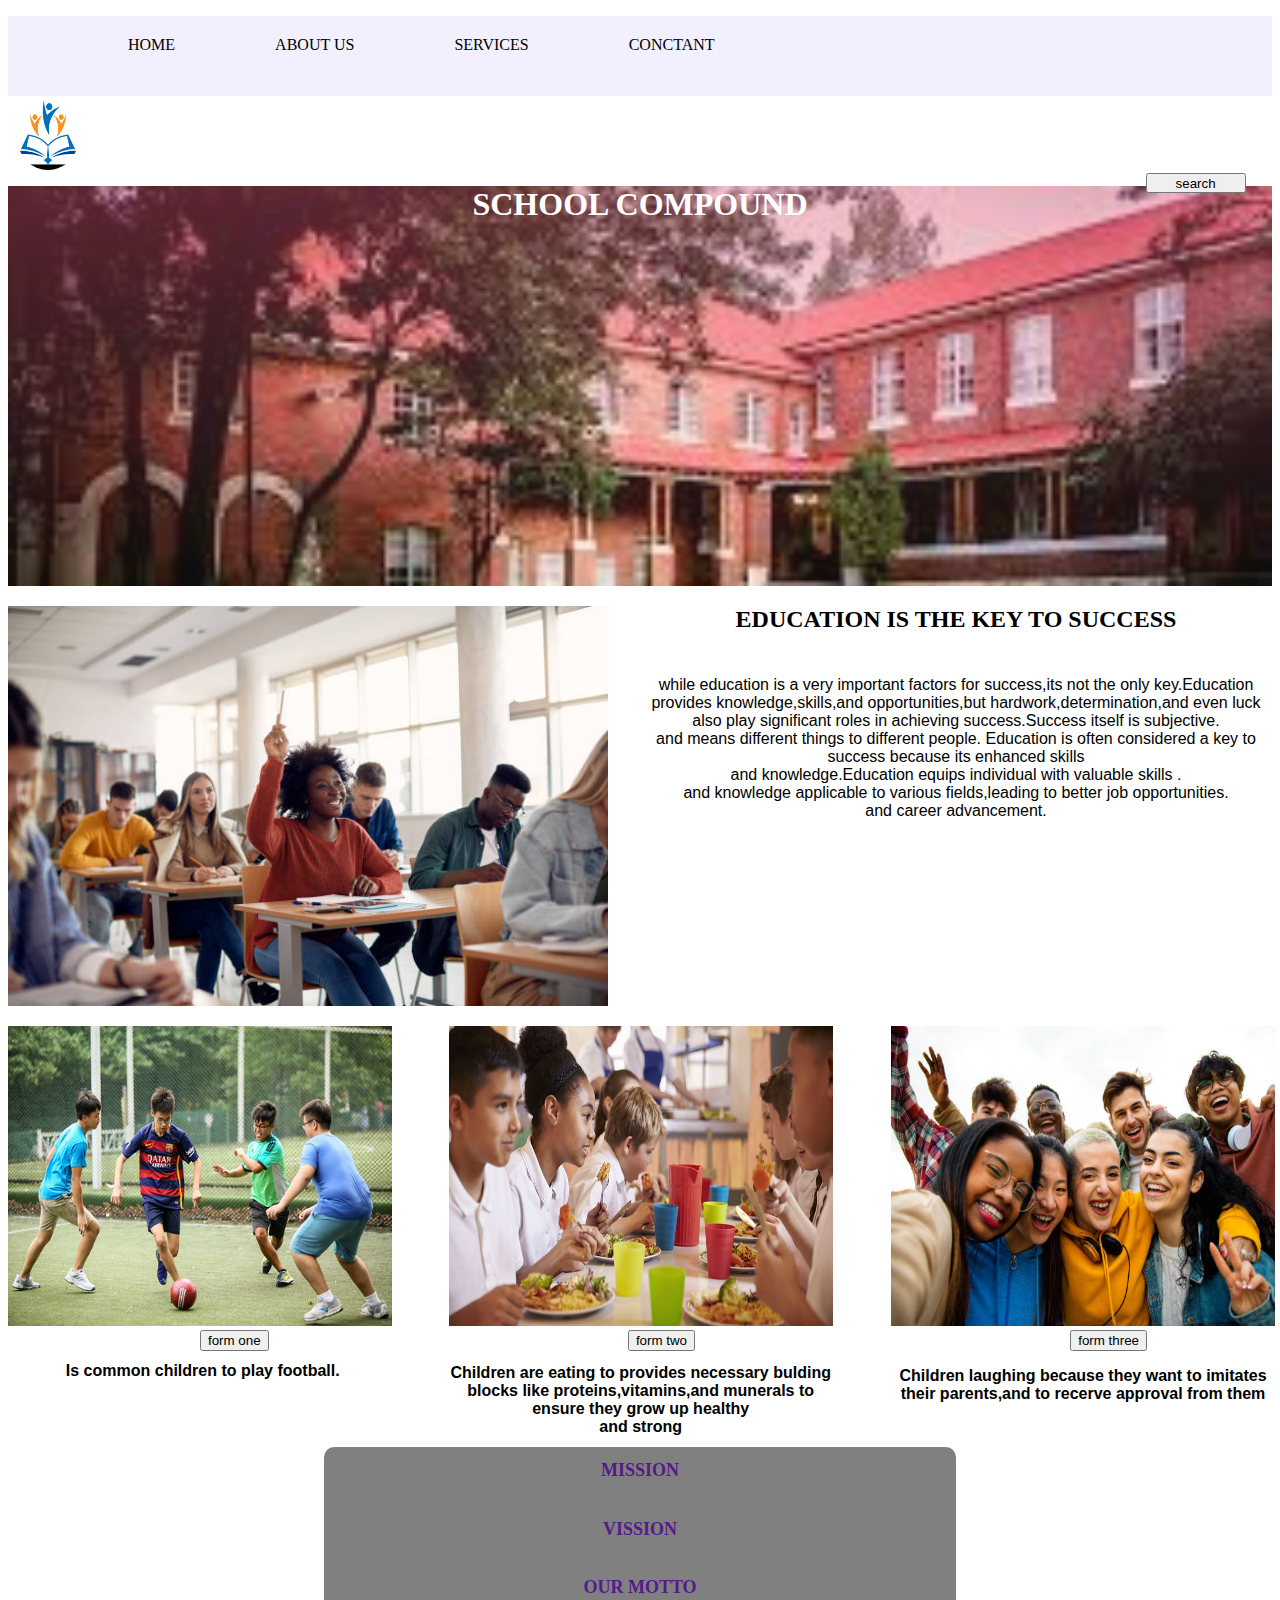
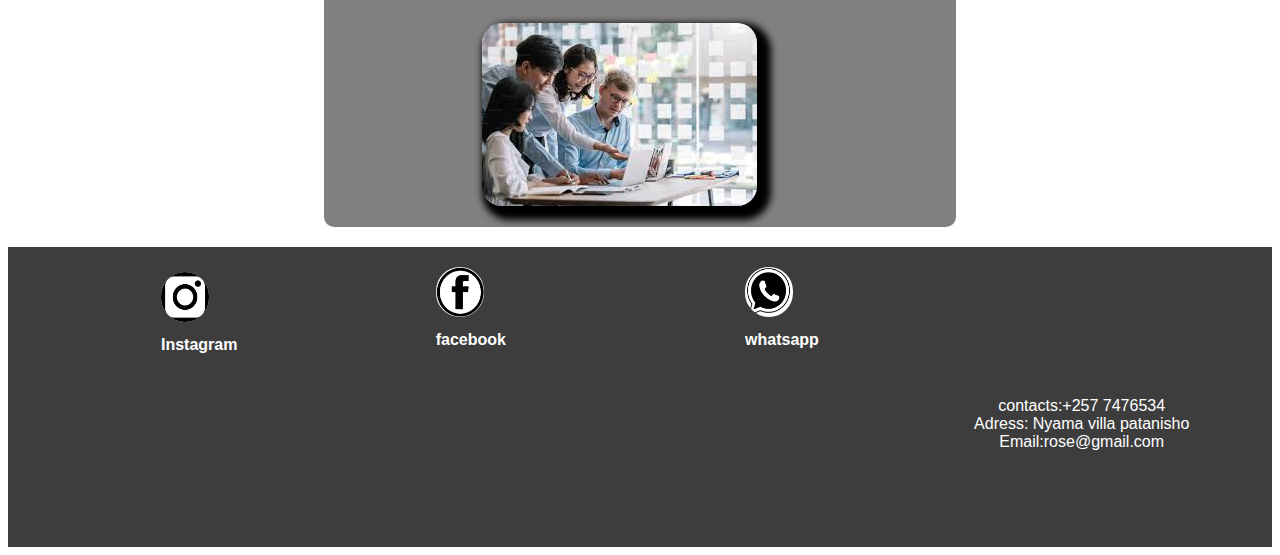
<file: index.html>
<!DOCTYPE html>
<html lang="en">
<head>
    <meta charset="UTF-8">
    <meta name="viewport" content="width=device-width, initial-scale=1.0">
    <title>my work</title>
    <link rel="stylesheet" href="./style.css">
</head>
<body>
     <Section class="banner">
        <div class="navbar">
            
            <ul>
                <li><a href="./index.html">HOME</a></li>
                <li><a href="./Pages/about us.html">ABOUT US</a></li>
                <li><a href="./Pages/services.html">SERVICES</a></li>
                <li><a href="./Pages/contact.html">CONCTANT</a></li>
            </ul>
            <div class="logo">
                <img src="./images/education-school-logo-design-vector-44972154.jpg" alt="">
                <button>search</button>

</div>
</div>

     </Section>
     <div class="container">
        <h1>SCHOOL COMPOUND</h1>

</div>
<div class="content">
<div class="logo1">
    <img src="./images/student in class.jpg" alt="">
    

</div>
<div class="text">
    <h2>EDUCATION IS THE KEY TO SUCCESS</h2>
    <P>while education is a very important factors for success,its not the only key.Education provides knowledge,skills,and opportunities,but hardwork,determination,and even luck also play significant roles in achieving success.Success itself is subjective. <br> and means different things to different people. Education is often considered a key to success because its enhanced skills <br> and knowledge.Education equips individual with valuable skills . <br>and knowledge applicable to various fields,leading to better job opportunities. <br> and career advancement.</P>

</div>
</div>
     
<div class="images">
    <div class="img1">
        <img src="./images/play.jpg" alt="">
        <button class="a">form one</button>
        <h1>Is common children to play football. </h1>
    </div>
    <div class="img2"> 
        <img src="./images/eat.jpg" alt="">
        <button class="c">form two</button>
        <h2>Children are eating to provides necessary bulding blocks like proteins,vitamins,and munerals to ensure they grow up healthy <br> and strong</h2>
    </div>
    <div class="img3">
        <img src="images/laughing.jpg" alt="">
        <button class="b">form three</button>
        <h3>Children laughing because they want to imitates their parents,and to recerve approval from them</h3>


    </div>
</div>
<div class="full">
    <h1><a href="">MISSION</a></h1>
    <h1><a href="">VISSION</a></h1>
    <h1><a href="">OUR MOTTO</a></h1>
    <img src="./images/images.jpg" alt="">

</div>
<footer class="footer">
    <div class="log1">
        <img src="./images/inst_icon-removebg-preview.png" alt="">
        <h1>Instagram</h1>

    </div>
    <div class="log2">
        <img src="./images/facebook_icon-removebg-preview.png" alt="">
    <h2>facebook</h2>
    </div>
    <div class="log3">
        <img src="./images/whatsapp-removebg-preview.png"  alt="">
    <h3>whatsapp</h3>
    </div>
    <div class="contact">
    <div>contacts:+257 7476534</div>
    <div>Adress: Nyama villa patanisho</div>
    <div>Email:rose@gmail.com</div>
</div>





</footer>




    










    
    


    

</body>
</html>
</file>
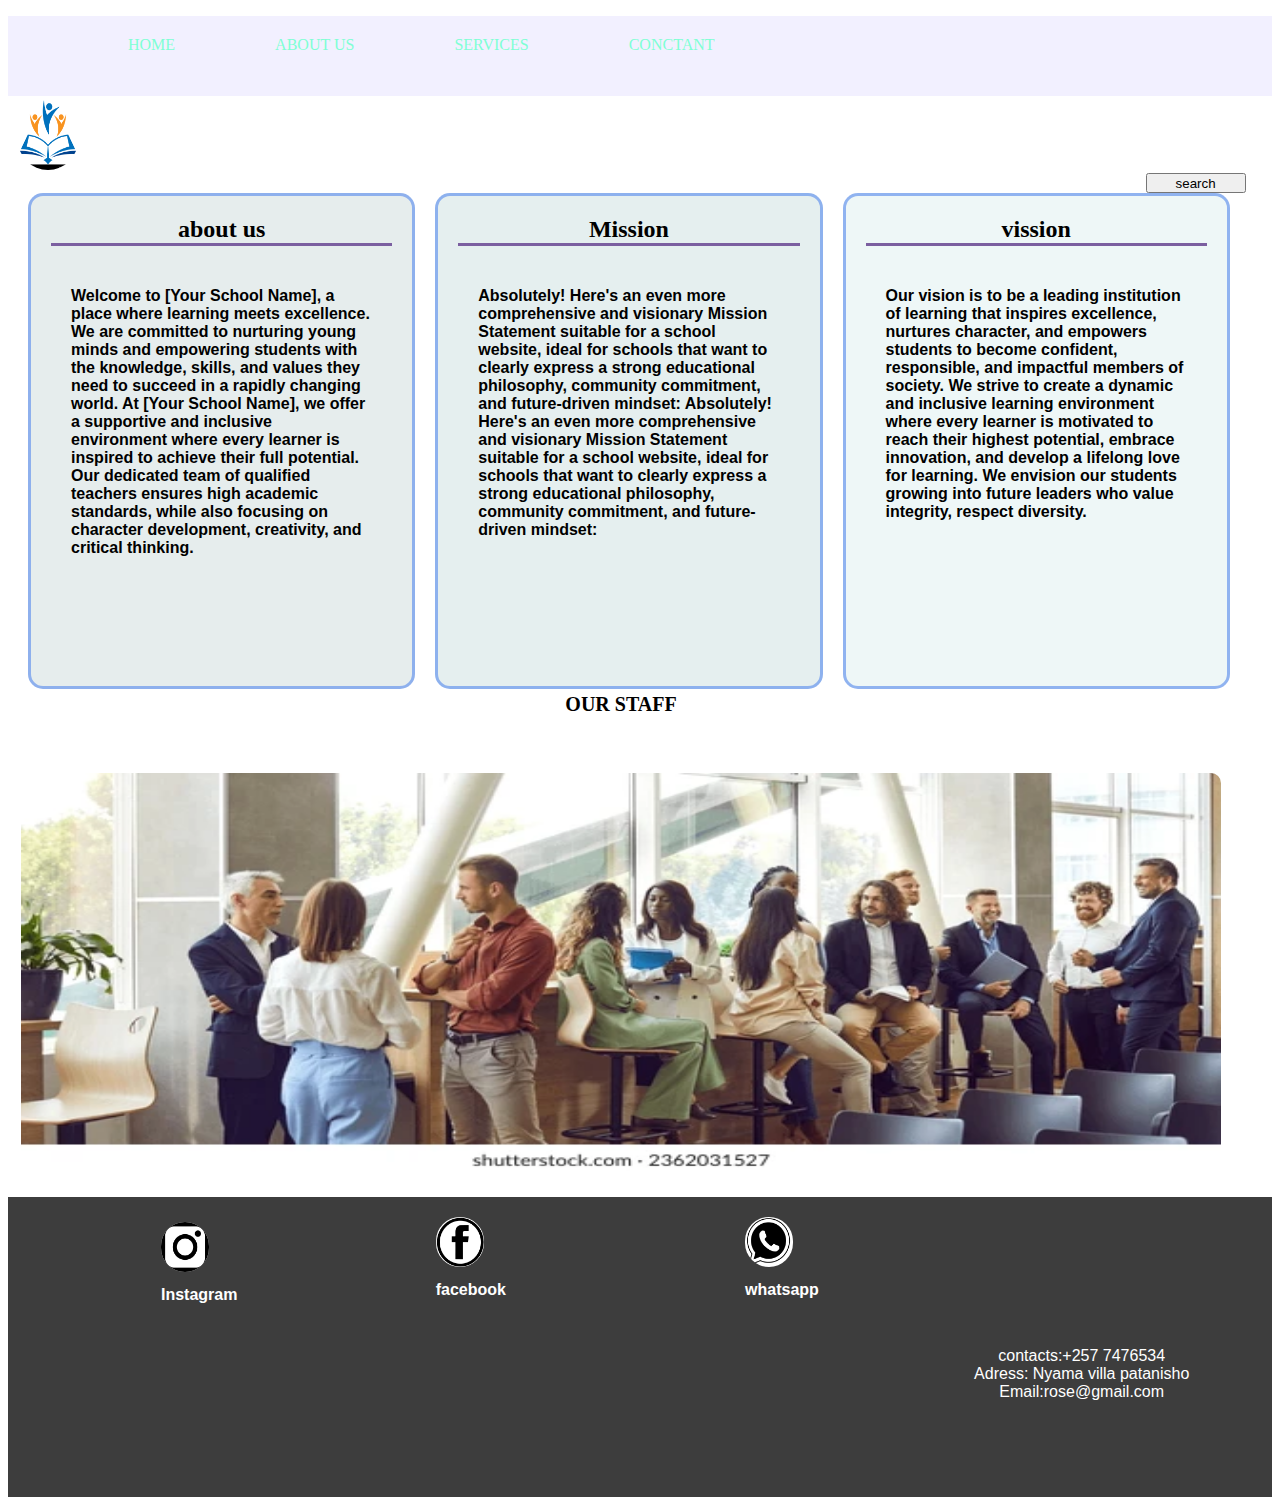
<file: Pages/about us.html>
<!DOCTYPE html>
<html lang="en">
<head>
    <meta charset="UTF-8">
    <meta name="viewport" content="width=device-width, initial-scale=1.0">
    <title>my work</title>
    <link rel="stylesheet" href="./about us.css">
</head>
<body>
     <Section class="banner">
        <div class="navbar">
            
            <ul>
                <li><a href="/index.html">HOME</a></li>
                <li><a href="./about us.html">ABOUT US</a></li>
                <li><a href="/Pages/services.html">SERVICES</a></li>
                <li><a href="">CONCTANT</a></li>
            </ul>
            <div class="logo">
                <img src="/images/education-school-logo-design-vector-44972154.jpg" alt="">
                <button>search</button>

</div>
</div>

</div>
<div class="ad6">
<div class="ab1">
<h2>about us</h2>
<h4>Welcome to [Your School Name], a place where 
learning meets excellence. We are committed to nurturing 
young minds and empowering students with the knowledge, 
skills, and values they need to succeed in a rapidly 
changing world.

At [Your School Name], we offer a supportive and 
inclusive environment where every learner is inspired to 
achieve their full potential. Our dedicated team of 
qualified teachers ensures high academic standards, 
while also focusing on character development, 
creativity, and critical thinking.

 


</h4>

</div>
<div class="ab2">
  <h2>Mission</h2>
  <h4>Absolutely! Here's an even more comprehensive and 
visionary Mission Statement suitable for a school 
website, ideal for schools that want to clearly 
express a strong educational philosophy, community 
commitment, and future-driven mindset:

Absolutely! Here's an even more comprehensive and 
visionary Mission Statement suitable for a school 
website, ideal for schools that want to clearly express 
a strong educational philosophy, community commitment, 
and future-driven mindset:









</h4>  
</div>
<div class="ab3">
    <h2>vission</h2>
    <h4>Our vision is to be a leading institution of 
learning that inspires excellence, nurtures 
character, and empowers students to become 
confident, responsible, and impactful members of 
society. We strive to create a dynamic and inclusive 
learning environment where every learner is 
motivated to reach their highest potential, embrace 
innovation, and develop a lifelong love for 
learning. We envision our students growing into 
future leaders who value integrity, respect 
diversity.


</h4>

</div>






</div>
<!---coment-->
<div class="li">
    <h5>OUR STAFF</h5>
</div>
<div class="ig">
    <img src="/images/staff.c" alt="">

</div>
<!--comment-->
<footer class="footer">
    <div class="log1">
        <img src="/images/inst_icon-removebg-preview.png" alt=>
        <h1>Instagram</h1>

    </div>
    <div class="log2">
        <img src="/images/facebook_icon-removebg-preview.png" >
    <h2>facebook</h2>
    </div>
    <div class="log3">
        <img src="/images/whatsapp-removebg-preview.png"  alt=>
    <h3>whatsapp</h3>
    </div>
    <div class="contact">
    <div>contacts:+257 7476534</div>
    <div>Adress: Nyama villa patanisho</div>
    <div>Email:rose@gmail.com</div>
</div>





</footer>



</body>
</html>
</file>
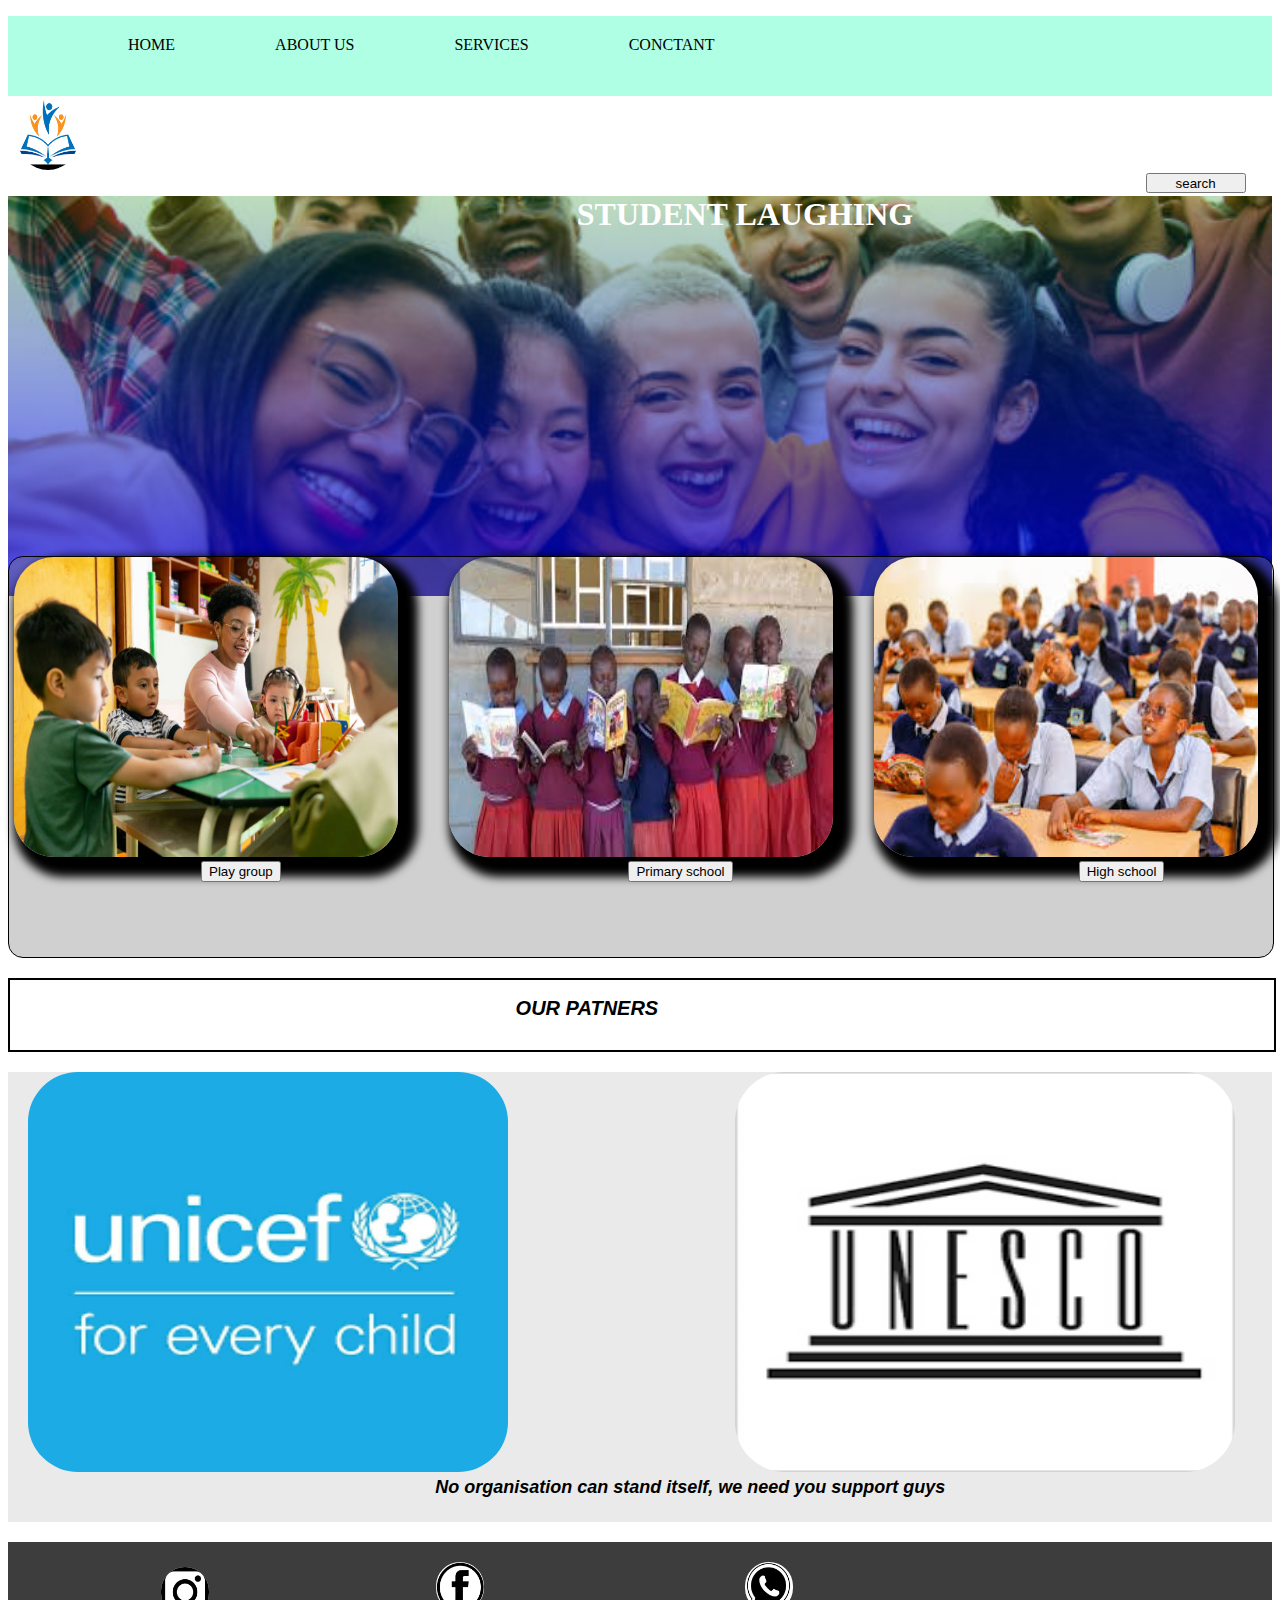
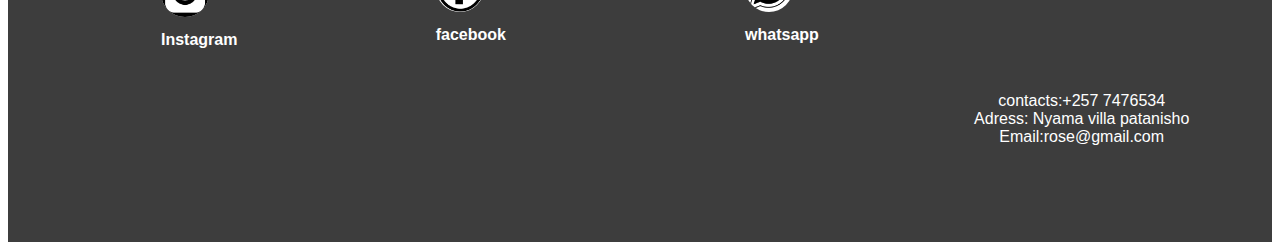
<file: Pages/services.html>
<!DOCTYPE html>
<html lang="en">
<head>
    <meta charset="UTF-8">
    <meta name="viewport" content="width=device-width, initial-scale=1.0">
    <title>my work</title>
    <link rel="stylesheet" href="./services.css">
</head>
<body>
     <Section class="banner">
        <div class="navbar">
            
            <ul>
                <li><a href="/index.html">HOME</a></li>
                <li><a href="/Pages/about us.html">ABOUT US</a></li>
                <li><a href="./services.html">SERVICES</a></li>
                <li><a href="/Pages/contact.html">CONCTANT</a></li>
            </ul>
            <div class="logo">
                <img src="/images/education-school-logo-design-vector-44972154.jpg" alt="">
                <button>search</button>

</div>
</div>

     </Section>
     <div class="container">
        <div class="z">
        <h1>STUDENT LAUGHING</h1>
        </div>

</div>






     
<div class="images">
    <div class="img1">
        <img src="/images/play group.jpg" alt="">
        <button class="a">Play group</button>
        
    </div>
    <div class="img2"> 
        <img src="/images/primary 2.jfif" alt="">
        <button class="c">Primary school</button>
        
    </div>
    <div class="img3">
        <img src="/images/high school.jfif" alt="">
        <button class="b">High school</button>
        


    </div>
</div>
<!--coment-->
<div class="t">
    <div class="tex">
        <h2>OUR PATNERS</h2>
    </div>

</div>
<div class="p">
    <div class="it">
        <img src="/images/UNICEF1.png" alt="">

    </div>
    <div class="ct">
        <img src="/images/UNISCO2.png" alt="">

    </div>
    <div class="k">
    <h3>No organisation can stand itself, we need you support guys</h3>
    </div>

</div>

<footer class="footer">
    <div class="log1">
        <img src="/images/inst_icon-removebg-preview.png" alt="">
        <h1>Instagram</h1>

    </div>
    <div class="log2">
        <img src="/images/facebook_icon-removebg-preview.png" alt="">
    <h2>facebook</h2>
    </div>
    <div class="log3">
        <img src="/images/whatsapp-removebg-preview.png"  alt="">
    <h3>whatsapp</h3>
    </div>
    <div class="contact">
    <div>contacts:+257 7476534</div>
    <div>Adress: Nyama villa patanisho</div>
    <div>Email:rose@gmail.com</div>
</div>





</footer>




    










    
    


    

</body>
</html>
</file>
<file: style.css>
.banner{
    background-color: rgba(85, 47, 255, 0.075);
    width: 100%;
    height: 80px;

}


.banner ul{
    list-style: none;
    display: flex;
    margin-left: 100px;
    gap: 100px;
    padding: 20px;

}
.banner ul a{
    text-decoration: none;
    color: black;
}
.banner ul a:hover{
    background-color: rgba(255, 196, 0, 0.719);
    cursor: move;

}
.logo img{
    width: 60px;
    height: 70px;
    background-color: aqua;
    margin-top: 10px;
    margin-left: 10px;
    border-radius: 30px;
}
.logo button{
    margin-left: 90%;
    width: 100px;
    height: 20px;
    margin-top: -10px;
}
.logo button:hover{
    background-color: blue;
    cursor: pointer;
    transition: -5px;
}
.container{
    width: 100%;
    height: 400px;
    background-image: linear-gradient(rgba(228, 90, 120, 0.404),rgba(194, 255, 192, 0.048)), url(./images/school.jpg);
    background-size: cover;
    background-position: center;
    margin-top: 90px;
    
}

.container h1{
    text-align: center;
    color: white;
    margin-top: 200px;
    margin-top: 30px;
}
.logo1 img{
height: 400px;
}
.content{
    width: 100%;
    height: 400px;
    margin-top: 20px;
    
}
.text h2{
    
    width: 50%;
    height: 400px;
    margin-left: 50%;
    margin-top: -404px;
    text-align: center;

}
.text p{
    width: 50%;
    height: 400px;
    margin-left: 50%;
    margin-top: -350px;
    text-align: center;
    font-size: 16px;
    font-family: Arial, Helvetica, sans-serif;
}
.images{
    width: 100vw;
    height: 400px;
    margin-top: 20px;
    
    

display: flex;
}
.img1 img{
    width: 30vw;
    height: 300px;
    

}
.a{
    margin-left: 15vw;
    cursor: pointer;
    

}

.img2 img{
    width: 30vw;
    margin-left: 4vw;
    height: 300px;
}
.c{
    margin-left: 18vw;
    cursor: pointer;
}


.img3 img{
    width: 30vw;
    margin-left: 4vw;
    height: 300px;
}
.b{
    margin-left: 18vw;
    cursor: pointer;
}
.img1 h1{
    text-align: center;
    font-size: 16px;
    font-family: Arial, Helvetica, sans-serif;
}
.img2 h2{
    text-align: center;
    font-size: 16px;
    font-family: Arial, Helvetica, sans-serif;
    width: 30vw;
    margin-left: 4vw;
}
.img3 h3{
    text-align: center;
    font-size: 16px;
    font-family: Arial, Helvetica, sans-serif;
    width: 30vw;
    margin-left: 4vw;
}
.footer{
    width: 100%;
    height: 300px;
    background-color: rgba(0, 0, 0, 0.76);
    display: flex;
    margin-top: 20px;
    
}





.log1 img{
    width: 48px;
    height: 50px;
    margin-left: 10px;
    margin-left: 200%;
    background-color: white;
    margin-top: 25px;
    border-radius: 40px;
}

.log1 img:hover{
      background-color: aquamarine;
      border-radius: red soli 4px;
}

.log1 h1{
    margin-top: 10px;
    color: rgb(255, 255, 255);
    margin-left: 200%;
    font-family: Arial, Helvetica, sans-serif;
    font-size: 16px;
}
.log2 img{
    width: 48px;
    height: 50px;
    margin-top: 20px;
    margin-left: 40%;
    margin-left: 500%;
    border-radius: 40px;
    background-color: white;
    transition: 0.3s;
    
}

.log2 img:hover{
   background-color: aquamarine;
   border: red solid 4px;
}
.log2 h2{
     margin-top: 10px;
 color: rgb(255, 255, 255);
 margin-left: 500%;
 font-family: Arial, Helvetica, sans-serif;
font-size: 16px;

}
.log3 img{
    width: 48px;
    height: 50px;
    margin-top: 20px;
    margin-left: 800%;
    border-radius: 40px;
    background-color: white;
    transition: 0.3s;
}
.log3 img:hover{
    border: red solid 4px;
    background-color: aquamarine;
}
.log3 h3{
        margin-top: 10px;
color: rgb(255, 255, 255);
 margin-left: 800%;
 font-family: Arial, Helvetica, sans-serif;
font-size: 16px;

}
.log3 h3:hover{
    border-bottom: red solid 2px;
}
.contact{
    width: 25%;
    height: 100px;
    margin-left: 55%;
    margin-top: 150px;
    text-align: center;
    font-family: Arial, Helvetica, sans-serif;
    font-size: 16px;
    color: white;

}
.full{
    width: 50%;
    height: 380px;
    background-color: grey;
    margin-left: 25%;
    margin-top: 10px;
    border-radius: 10px;
    box-shadow: 1;
}
.full h1 a{
    text-decoration: none;
    font-size: large;
    margin-top: 40px;

}
.full h1 a:hover{
    border-bottom: aqua solid 2px;

}
.full h1{
    text-align: center;
    
}
.full img{
    margin-left: 25%;
    border-radius: 20px;
    box-shadow: 7px 7px 7px 7px;
}
</file>
<file: Pages/about us.css>
.banner{
    background-color: rgba(85, 47, 255, 0.075);
    width: 100%;
    height: 80px;

}


.banner ul{
    list-style: none;
    display: flex;
    margin-left: 100px;
    gap: 100px;
    padding: 20px;

}
.banner ul a{
    text-decoration: none;
    color: aquamarine;
}
.banner ul a:hover{
    background-color: rgba(255, 196, 0, 0.719);
    cursor: move;

}
.logo img{
    width: 60px;
    height: 70px;
    background-color: aqua;
    margin-top: 10px;
    margin-left: 10px;
    border-radius: 30px;
}
.logo button{
    margin-left: 90%;
    width: 100px;
    height: 20px;
    margin-top: -10px;
}
.logo button:hover{
    background-color: blue;
    cursor: pointer;
    transition: -5px;
}
.container{
    width: 100%;
    height: 400px;
    background-image: linear-gradient(rgba(228, 90, 120, 0.404),rgba(194, 255, 192, 0.048)), url(./images/school.jpg);
    background-size: cover;
    background-position: center;
    margin-top: 90px;
    
}

.container h1{
    text-align: center;
    color: white;
    margin-top: 200px;
    margin-top: 0px
}
.logo1 img{
height: 400px;
}
.content{
    width: 100%;
    height: 400px;
    margin-top: 20px;
    
}
.text h2{
    
    width: 50%;
    height: 400px;
    margin-left: 50%;
    margin-top: -404px;
    text-align: center;

}
.text p{
    width: 50%;
    height: 400px;
    margin-left: 50%;
    margin-top: -350px;
    text-align: center;
    font-size: 16px;
    font-family: Arial, Helvetica, sans-serif;
}
.images{
    width: 100vw;
    height: 400px;
    margin-top: 20px;
    
    

display: flex;
}
.img1  p{
    width: 30vw;
    height: 300px;
    

}
.img1 h12{

}
.a{
    margin-left: 15vw;
    cursor: pointer;
    

}

.img2 img{
    width: 30vw;
    margin-left: 4vw;
    height: 300px;
}
.c{
    margin-left: 18vw;
    cursor: pointer;
}


.img3 img{
    width: 30vw;
    margin-left: 4vw;
    height: 300px;
}
.b{
    margin-left: 18vw;
    cursor: pointer;
}
.img1 h1{
    text-align: center;
    font-size: 16px;
    font-family: Arial, Helvetica, sans-serif;
}
.img2 h2{
    text-align: center;
    font-size: 16px;
    font-family: Arial, Helvetica, sans-serif;
    width: 30vw;
    margin-left: 4vw;
}
.img3 h3{
    text-align: center;
    font-size: 16px;
    font-family: Arial, Helvetica, sans-serif;
    width: 30vw;
    margin-left: 4vw;
}
.footer{
    width: 100%;
    height: 300px;
    background-color: black;
    display: flex;
    margin-top: 20px;
    
}





.log1 img{
    width: 48px;
    height: 50px;
    margin-left: 10px;
    margin-left: 200%;
    background-color: white;
    margin-top: 25px;
    border-radius: 40px;
}

.log1 img:hover{
      background-color: aquamarine;
      border-radius: red soli 4px;
}

.log1 h1{
    margin-top: 10px;
    color: rgb(255, 255, 255);
    margin-left: 200%;
    font-family: Arial, Helvetica, sans-serif;
    font-size: 16px;
}
.log2 img{
    width: 48px;
    height: 50px;
    margin-top: 20px;
    margin-left: 40%;
    margin-left: 500%;
    border-radius: 40px;
    background-color: white;
    transition: 0.3s;
    
}

.log2 img:hover{
   background-color: aquamarine;
   border: red solid 4px;
}
.log2 h2{
     margin-top: 10px;
 color: rgb(255, 255, 255);
 margin-left: 500%;
 font-family: Arial, Helvetica, sans-serif;
font-size: 16px;

}
.log3 img{
    width: 48px;
    height: 50px;
    margin-top: 20px;
    margin-left: 800%;
    border-radius: 40px;
    background-color: white;
    transition: 0.3s;
}
.log3 img:hover{
    border: red solid 4px;
    background-color: aquamarine;
}
.log3 h3{
        margin-top: 10px;
color: rgb(255, 255, 255);
 margin-left: 800%;
 font-family: Arial, Helvetica, sans-serif;
font-size: 16px;

}
.log3 h3:hover{
    border-bottom: red solid 2px;
}
.contact{
    width: 25%;
    height: 100px;
    margin-left: 55%;
    margin-top: 150px;
    text-align: center;
    font-family: Arial, Helvetica, sans-serif;
    font-size: 16px;
    color: white;

}
.full{
    width: 50%;
    height: 380px;
    background-color: grey;
    margin-left: 25%;
    margin-top: 10px;
    border-radius: 10px;
    box-shadow: 1;
}
.full h1 a{
    text-decoration: none;
    font-size: large;
    margin-top: 40px;

}
.full h1 a:hover{
    border-bottom: aqua solid 2px;

}
.full h1{
    text-align: center;
    
}
.full img{
    margin-left: 25%;
    border-radius: 20px;
    box-shadow: 7px 7px 7px 7px;
}

.ab1 {
    width: 27%;
    height: 450px;
    background-color: rgba(203, 219, 219, 0.486);
    border-radius: 15px;
    margin-left: 20px;
    padding: 20px;
    border: solid rgba(100, 148, 237, 0.678);

}
.ab1 h2{
margin: auto;
border-bottom: solid rgb(123, 95, 160);
text-align: center;



}
.ab1 h4{
    padding: 20px;
    font-family: Arial, Helvetica, sans-serif;
    font-weight: 100%;
}
.ab2{
 width: 27%;
 height: 450px;
 background-color: rgba(201, 223, 223, 0.486);
 border-radius: 15px;
 margin-left: 20px;
 padding: 20px;
 border: solid rgba(100, 148, 237, 0.678);    
}
.ab2 h2{
margin: auto;
border-bottom: solid rgb(123, 95, 160);
text-align: center;

}
.ab2 h4{
    padding: 20px;
 font-family: Arial, Helvetica, sans-serif;
 font-weight: 100%; 
}
.ab3{
width: 27%;
height: 450px;
background-color: rgba(220, 238, 238, 0.486);
border-radius: 15px;
margin-left: 20px;
padding: 20px;
border: solid rgba(100, 148, 237, 0.678);  
}
.ab3 h2{
  margin: auto;
border-bottom: solid rgb(123, 95, 160);
text-align: center;  
}
.ab3 h4{
      padding: 20px;
font-family: Arial, Helvetica, sans-serif;
font-weight: 100%;  
}
.ad6{
    width: 100%;
    height: 400px;
    display: flex;
}
.li{
    width: 95%;
    height: 70px;
    margin-top: 70px;
    margin-left: 1%;
    
}
.li h5{
    text-align: center;
    font-size: 20px;
    margin-top: 45px;
     margin-top: 100px;
}
.ig img{
    width: 95%;
    height: 400px;
    background-color: blue;
    margin-left: 1%;
    border-radius: 10px;
    margin-top: 10px;
}
.footer{
    width: 100%;
    height: 300px;
    background-color: rgba(0, 0, 0, 0.76);
    display: flex;
    margin-top: 20px;
    
}





.log1 img{
    width: 48px;
    height: 50px;
    margin-left: 10px;
    margin-left: 200%;
    background-color: white;
    margin-top: 25px;
    border-radius: 40px;
}

.log1 img:hover{
      background-color: aquamarine;
      border-radius: red soli 4px;
}

.log1 h1{
    margin-top: 10px;
    color: rgb(255, 255, 255);
    margin-left: 200%;
    font-family: Arial, Helvetica, sans-serif;
    font-size: 16px;
}
.log2 img{
    width: 48px;
    height: 50px;
    margin-top: 20px;
    margin-left: 40%;
    margin-left: 500%;
    border-radius: 40px;
    background-color: white;
    transition: 0.3s;
    
}

.log2 img:hover{
   background-color: aquamarine;
   border: red solid 4px;
}
.log2 h2{
     margin-top: 10px;
 color: rgb(255, 255, 255);
 margin-left: 500%;
 font-family: Arial, Helvetica, sans-serif;
font-size: 16px;

}
.log3 img{
    width: 48px;
    height: 50px;
    margin-top: 20px;
    margin-left: 800%;
    border-radius: 40px;
    background-color: white;
    transition: 0.3s;
}
.log3 img:hover{
    border: red solid 4px;
    background-color: aquamarine;
}
.log3 h3{
        margin-top: 10px;
color: rgb(255, 255, 255);
 margin-left: 800%;
 font-family: Arial, Helvetica, sans-serif;
font-size: 16px;

}
.log3 h3:hover{
    border-bottom: red solid 2px;
}
.contact{
    width: 25%;
    height: 100px;
    margin-left: 55%;
    margin-top: 150px;
    text-align: center;
    font-family: Arial, Helvetica, sans-serif;
    font-size: 16px;
    color: white;

}
.full{
    width: 50%;
    height: 380px;
    background-color: grey;
    margin-left: 25%;
    margin-top: 10px;
    border-radius: 10px;
    box-shadow: 1;
}
.full h1 a{
    text-decoration: none;
    font-size: large;
    margin-top: 40px;

}
.full h1 a:hover{
    border-bottom: aqua solid 2px;

}
.full h1{
    text-align: center;
    
}
.full img{
    margin-left: 25%;
    border-radius: 20px;
    box-shadow: 7px 7px 7px 7px;
}
</file>
<file: Pages/services.css>
.banner{
    background-color: rgba(127, 255, 212, 0.623);
    width: 100%;
    height: 80px;

}


.banner ul{
    list-style: none;
    display: flex;
    margin-left: 100px;
    gap: 100px;
    padding: 20px;

}
.banner ul a{
    text-decoration: none;
    color: black;
}
.banner ul a:hover{
    background-color: rgba(255, 196, 0, 0.719);
    cursor: move;

}
.logo img{
    width: 60px;
    height: 70px;
    background-color: aqua;
    margin-top: 10px;
    margin-left: 10px;
    border-radius: 30px;
}
.logo button{
    margin-left: 90%;
    width: 100px;
    height: 20px;
    margin-top: -10px;
}
.logo button:hover{
    background-color: blue;
    cursor: pointer;
    transition: -5px;
}
.container{
    width: 100%;
    height: 400px;
    background-image: linear-gradient(rgba(0, 128, 0, 0.253),rgba(0, 0, 255, 0.685)), url(/images/laughing.jpg);
    background-size: cover;
    background-position: center;
    margin-top: 90px;
    
}

.container .z h1{
    
    color: white;
    margin-top: 40%;
    margin-top:100px;
    margin-left: 45%;
}
.logo1 img{
height: 400px;
}

.images{
    width: 100%;
    height: 400px;
    margin-top: -40px;
    display: flex;
    background-color: rgba(128, 128, 128, 0.37);
    border: black solid 1px;
    border-radius: 15px;
}
.img1 img{
    width: 30vw;
    height: 300px;
    border-radius: 40px;
    box-shadow: 10px 10px 10px 10px;
    margin-left: 5px;
    

}
.a{
    margin-left: 15vw;
    cursor: pointer;
    

}

.img2 img{
    width: 30vw;
    margin-left: 4vw;
    height: 300px;
    border-radius: 40px;
    box-shadow: 10px 10px 10px 10px;
}
.c{
    margin-left: 18vw;
    cursor: pointer;
}


.img3 img{
    width: 30vw;
    margin-left: 2vw;
    height: 300px;
    border-radius: 40px;
    box-shadow: 10px 10px 10px 10px;
}
.b{
    margin-left: 18vw;
    cursor: pointer;
}



.t{
    width: 100%;
    height: 70px;
    border: black solid 2px;
    margin-top: 20px;
}
.t:hover{
    background-color: rgb(238, 148, 163);
}

.tex h2{
    margin-left: 40%;
    font-size: 20px;
    font-family: Arial, Helvetica, sans-serif;
    font-style: italic;
}
.p{
    width: 100%;
    height: 450px;
    background-color: rgba(128, 128, 128, 0.164);
    margin-top: 20px;
    display: flex;
}
.it img{
    width: 120%;
    height: 400px;
    background-color: rgba(250, 235, 215, 0.541);
    margin-left: 5%;
    border-radius: 50px;
    transition: 0.5s;
}
.it img:hover{
    border: rgb(128, 0, 90) solid 4px;
}
.ct img{
    width: 150%;
    height: 400px;
    background-color: rgb(51, 15, 212);
    margin-left: 98%;
    border-radius: 50px;
    transition: 0.5s;

}
.ct img:hover{
    border: green solid 4px;
}
.k h3{
    margin-top: 405px;
    margin-left: -60%;
    font-size: 18px;
    font-family: Arial, Helvetica, sans-serif;
    font-style: italic;
}



 
 

.footer{
    width: 100%;
    height: 300px;
    background-color: rgba(0, 0, 0, 0.76);
    display: flex;
    margin-top: 20px;
    
}





.log1 img{
    width: 48px;
    height: 50px;
    margin-left: 10px;
    margin-left: 200%;
    background-color: white;
    margin-top: 25px;
    border-radius: 40px;
}

.log1 img:hover{
      background-color: aquamarine;
      border-radius: red soli 4px;
}

.log1 h1{
    margin-top: 10px;
    color: rgb(255, 255, 255);
    margin-left: 200%;
    font-family: Arial, Helvetica, sans-serif;
    font-size: 16px;
}
.log2 img{
    width: 48px;
    height: 50px;
    margin-top: 20px;
    margin-left: 40%;
    margin-left: 500%;
    border-radius: 40px;
    background-color: white;
    transition: 0.3s;
    
}

.log2 img:hover{
   background-color: aquamarine;
   border: red solid 4px;
}
.log2 h2{
     margin-top: 10px;
 color: rgb(255, 255, 255);
 margin-left: 500%;
 font-family: Arial, Helvetica, sans-serif;
font-size: 16px;

}
.log3 img{
    width: 48px;
    height: 50px;
    margin-top: 20px;
    margin-left: 800%;
    border-radius: 40px;
    background-color: white;
    transition: 0.3s;
}
.log3 img:hover{
    border: red solid 4px;
    background-color: aquamarine;
}
.log3 h3{
        margin-top: 10px;
color: rgb(255, 255, 255);
 margin-left: 800%;
 font-family: Arial, Helvetica, sans-serif;
font-size: 16px;

}
.log3 h3:hover{
    border-bottom: red solid 2px;
}
.contact{
    width: 25%;
    height: 100px;
    margin-left: 55%;
    margin-top: 150px;
    text-align: center;
    font-family: Arial, Helvetica, sans-serif;
    font-size: 16px;
    color: white;

}
.full{
    width: 50%;
    height: 380px;
    background-color: grey;
    margin-left: 25%;
    margin-top: 10px;
    border-radius: 10px;
    box-shadow: 1;
}
.full h1 a{
    text-decoration: none;
    font-size: large;
    margin-top: 40px;

}
.full h1 a:hover{
    border-bottom: aqua solid 2px;

}
.full h1{
    text-align: center;
    
}
.full img{
    margin-left: 25%;
    border-radius: 20px;
    box-shadow: 7px 7px 7px 7px;
}
</file>
